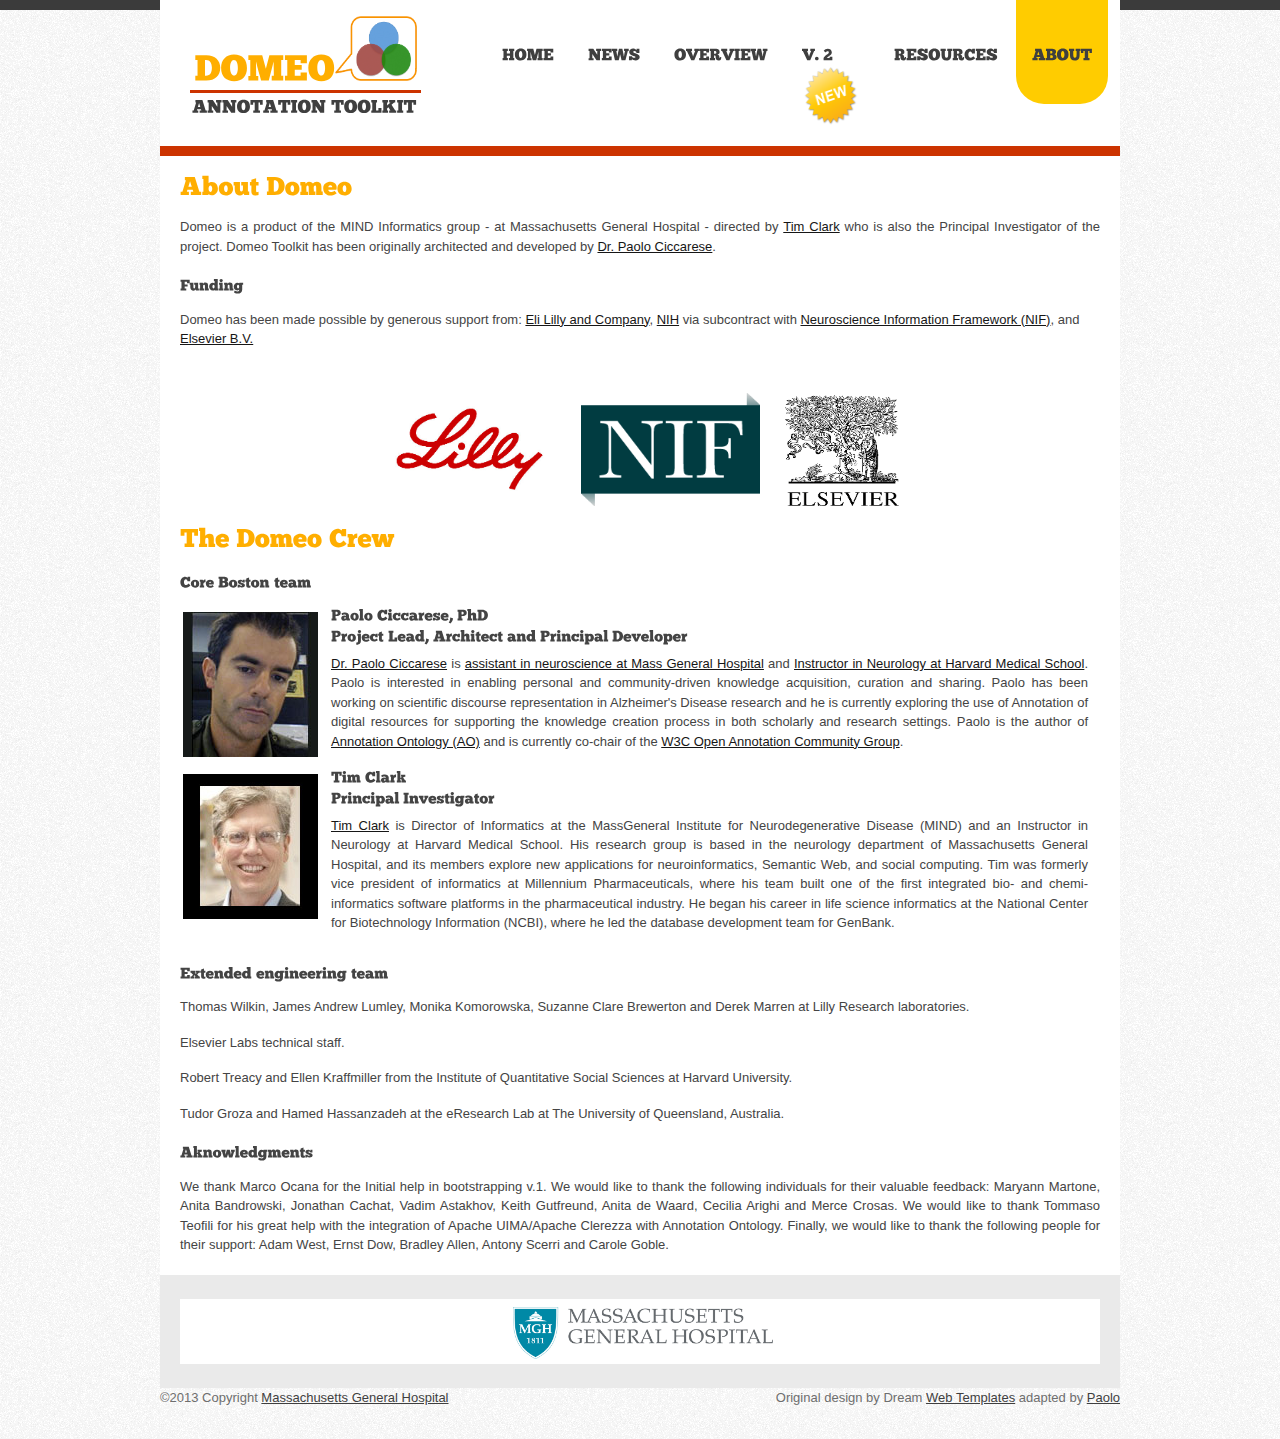
<file: about.html>
<!DOCTYPE html PUBLIC "-//W3C//DTD XHTML 1.0 Transitional//EN" "http://www.w3.org/TR/xhtml1/DTD/xhtml1-transitional.dtd">
<html xmlns="http://www.w3.org/1999/xhtml">
<head>
<title>Domeo - The Annotation Toolkit - About</title>
<meta name="author" content="Paolo Ciccarese" />
<meta http-equiv="Content-Type" content="text/html; charset=utf-8" />
<link rel="SHORTCUT ICON" href="images/domeo.ico">
<link href="css/style.css" rel="stylesheet" type="text/css" />
<link rel="stylesheet" type="text/css" href="css/coin-slider.css" />
<script type="text/javascript" src="js/cufon-yui.js"></script>
<script type="text/javascript" src="js/cufon-chunkfive.js"></script>
<script type="text/javascript" src="js/jquery-1.4.2.min.js"></script>
<script type="text/javascript" src="js/script.js"></script>
<script type="text/javascript" src="js/coin-slider.min.js"></script>
<script type="text/javascript">

  var _gaq = _gaq || [];
  _gaq.push(['_setAccount', 'UA-27711736-1']);
  _gaq.push(['_trackPageview']);

  (function() {
    var ga = document.createElement('script'); ga.type = 'text/javascript'; ga.async = true;
    ga.src = ('https:' == document.location.protocol ? 'https://ssl' : 'http://www') + '.google-analytics.com/ga.js';
    var s = document.getElementsByTagName('script')[0]; s.parentNode.insertBefore(ga, s);
  })();

</script>
</head>
<body>
<div class="main">
  <div class="header">
    <div class="header_resize">
     <div class="logo">
      	<h1><a href="index.html">DOMEO<img src="images/new-logo.png" width="82" height="65" alt="Domeo Toolkit " /><small>Annotation ToolKIT</small></a></h1>
      </div>
      <div class="menu_nav">
        <ul>
          <li><a href="index.html"><span>Home</span></a></li>
          <li><a href="news.html"><span>News</span></a></li>
          <li><a href="overview.html"><span>Overview</span></a></li>
          <li><a href="v2.html"><span>V. 2</span><br/><img src="images/label_new_yellow.png" width="58" height="64" /></a></li>
          <li><a href="resources.html"><span>Resources</span></a></li>
          <li class="active"><a href="about.html"><span>About</span></a></li>
        </ul>
      </div>
      <div class="clr"></div>
      <div  style="border-bottom: 10px solid #CC3300">
       </div>
        <div class="clr"></div>
      </div>
      <div class="clr"></div>
    </div>
  </div>
  <div class="content">
    <div class="content_resize">
      <div class="widebar">
        <div class="article">
          <h2>About Domeo</h2>
          <p align="justify">
            Domeo is a product of the MIND Informatics group - at Massachusetts General Hospital - directed by <a href="http://www.massgeneral.org/neurology/researcher_profiles/clark_timothy.aspx" target="_blank">Tim Clark</a> who is also the Principal Investigator of the project.
            Domeo Toolkit has been originally architected and developed by <a href="http://www.massgeneral.org/neurology/researcher_profiles/ciccarese_paolo.aspx" target="_blank">Dr. Paolo Ciccarese</a>.  <br/>

<h3>Funding</h3>
Domeo has been made possible by generous support from: <a href="http://www.lilly.com/Pages/home.aspx" target="_blank">Eli Lilly and Company</a>,
<a href="http://www.nih.gov/" target="_blank">NIH</a> via subcontract with <a href="http://www.neuinfo.org/" target="_blank"> Neuroscience Information Framework (NIF)</a>, and <a href="http://www.elsevier.com/" target="_blank">Elsevier B.V.</a> 
</p><br/>
<div align="center"> <a href="http://lilly.com/" target="_blank"><img src="images/logos/lilly-logo.jpg" width="178" height="114" alt="Lilly" /></a>&nbsp;&nbsp;&nbsp;&nbsp;&nbsp;&nbsp;<a href="http://neuinfo.org" target="_blank"><img src="images/logos/nif-logo.png" width="179" height="113" /></a>
&nbsp;&nbsp;&nbsp;&nbsp;&nbsp;&nbsp;<a href="http://www.elsevier.com/" target="_blank"><img src="images/logos/logo_ELSEVIER.png" width="114" height="111" alt="Elsevier" /></a> </div>
<div class="post_contents">
          <h2>The Domeo Crew</h2>
          <h3>Core Boston team</h3>
           <table>
<tr>
    <td style="vertical-align:top; padding-top: 4px;">
    <img src="images/people/ciccarese135x145.jpg">
    </td>
    <td style="vertical-align:top; padding-left: 10px; padding-right: 10px;">
    <h3 style="margin-top: 0px; margin-bottom: 6px;">>Paolo Ciccarese, PhD</h3>
    <h3 style="margin-top: 0px; margin-bottom: 0px;">>Project Lead, Architect and Principal Developer</h3>
    <p style="text-align:justify ">
    <a target="_blank" href="http://www.paolociccarese.info">Dr. Paolo Ciccarese</a> is <a target="_blank" href="http://www.massgeneral.org/neurology/researcher_profiles/ciccarese_paolo.aspx">assistant in neuroscience at Mass General Hospital</a> and 
    <a target="_blank" href="https://connects.catalyst.harvard.edu/profiles/profile/person/22426">Instructor in Neurology at Harvard Medical School</a>. 
    Paolo is interested in enabling personal and community-driven knowledge acquisition, curation and sharing. 
    Paolo has been working on scientific discourse representation in Alzheimer's Disease research and he is 
    currently exploring the use of Annotation of digital resources for supporting the knowledge creation process in both scholarly and research settings.
    Paolo is the author of <a target="_blank" href="http://www.jbiomedsem.com/content/2/S2/S4">Annotation Ontology (AO)</a> and is currently co-chair of the <a target="_blank" href="http://www.w3.org/community/openannotation/">W3C Open Annotation Community Group</a>.</p>
    </td>
    </tr>
     <tr>
    <td style="vertical-align:top; padding-top: 4px;">
    <img src="images/people/clark135x145.jpg">
    </td>
    <td style="vertical-align:top; padding-left: 10px; padding-right: 10px;">
    <h3 style="margin-top: 0px; margin-bottom: 6px;">Tim Clark</h3>
    <h3 style="margin-top: 0px;margin-bottom: 0px;">Principal Investigator</h3>
    <p style="text-align:justify ">
    <a target="_blank" href="http://www.massgeneral.org/neurology/researcher_profiles/clark_timothy.aspx">Tim Clark</a> is Director of Informatics at the MassGeneral Institute for Neurodegenerative 
    Disease (MIND) and an Instructor in Neurology at Harvard Medical School. His research group is
     based in the neurology department of Massachusetts General Hospital, and its members explore
      new applications for neuroinformatics, Semantic Web, and social computing.
      Tim was formerly vice president of informatics at Millennium Pharmaceuticals, where his team built one of the first integrated bio- and chemi-informatics software platforms in the pharmaceutical industry. He began his career in life science informatics at the National Center for Biotechnology Information (NCBI), where he led the database development team for GenBank.</p>
    </td>
    </tr>
    </table>
  </div>
           <div class="post_contents">
          <h3>Extended engineering team</h3>
            <p>Thomas Wilkin, James Andrew Lumley, Monika Komorowska, Suzanne Clare Brewerton
            and Derek Marren at Lilly Research laboratories.
            <p>Elsevier Labs technical staff.</p>
            <p>Robert Treacy and Ellen Kraffmiller from the Institute of Quantitative Social Sciences at Harvard University.</p>
            <p>Tudor Groza and Hamed Hassanzadeh at the eResearch Lab at The University of Queensland, Australia.</p>
            
       
         
         
          </div>
          <div class="post_contents">
          <h3>Aknowledgments</h3>
            <p align="justify">
           	We thank Marco Ocana for the Initial help in bootstrapping v.1.
            We would like to thank the following individuals for their valuable feedback: Maryann Martone, Anita Bandrowski, Jonathan Cachat, Vadim Astakhov, Keith Gutfreund, Anita de Waard, Cecilia Arighi and Merce Crosas. We would like to thank Tommaso Teofili for his great help with the integration of Apache UIMA/Apache Clerezza with Annotation Ontology. Finally, we would like to thank the following people for their support: Adam West, Ernst Dow, Bradley Allen, Antony Scerri and Carole Goble.</p>
         
          </div>
          <div class="clr"></div>
        </div>
      </div>
      
      <div class="clr"></div>
    </div>
  </div>
 <div class="fbg">
    <div class="fbg_resize">
      <div class="clr"></div>
            <div align="center" style="background-color:#fff; padding-left: 5px; padding-top: 8px;padding-bottom: 5px;">
   			<img src="images/logos/MGHlogo.jpg" width="260"  alt="Mass General Logo" /></div>
      </div>
    </div>
  </div>
  <div class="footer">
    <div class="footer">
    <div class="footer_resize">
      <p class="lf">&copy;2013 Copyright <a href="http://www.massgeneral.org/">Massachusetts General Hospital</a></p>
      <p class="rf">Original design  by Dream <a href="http://www.dreamtemplate.com/">Web Templates</a> adapted by <a href="http://paolociccarese.info" target="_blank">Paolo</a></p>
      <div style="clear:both;"></div>
    </div>
  </div>
  </div>
</div>
</body>
</html>
</file>
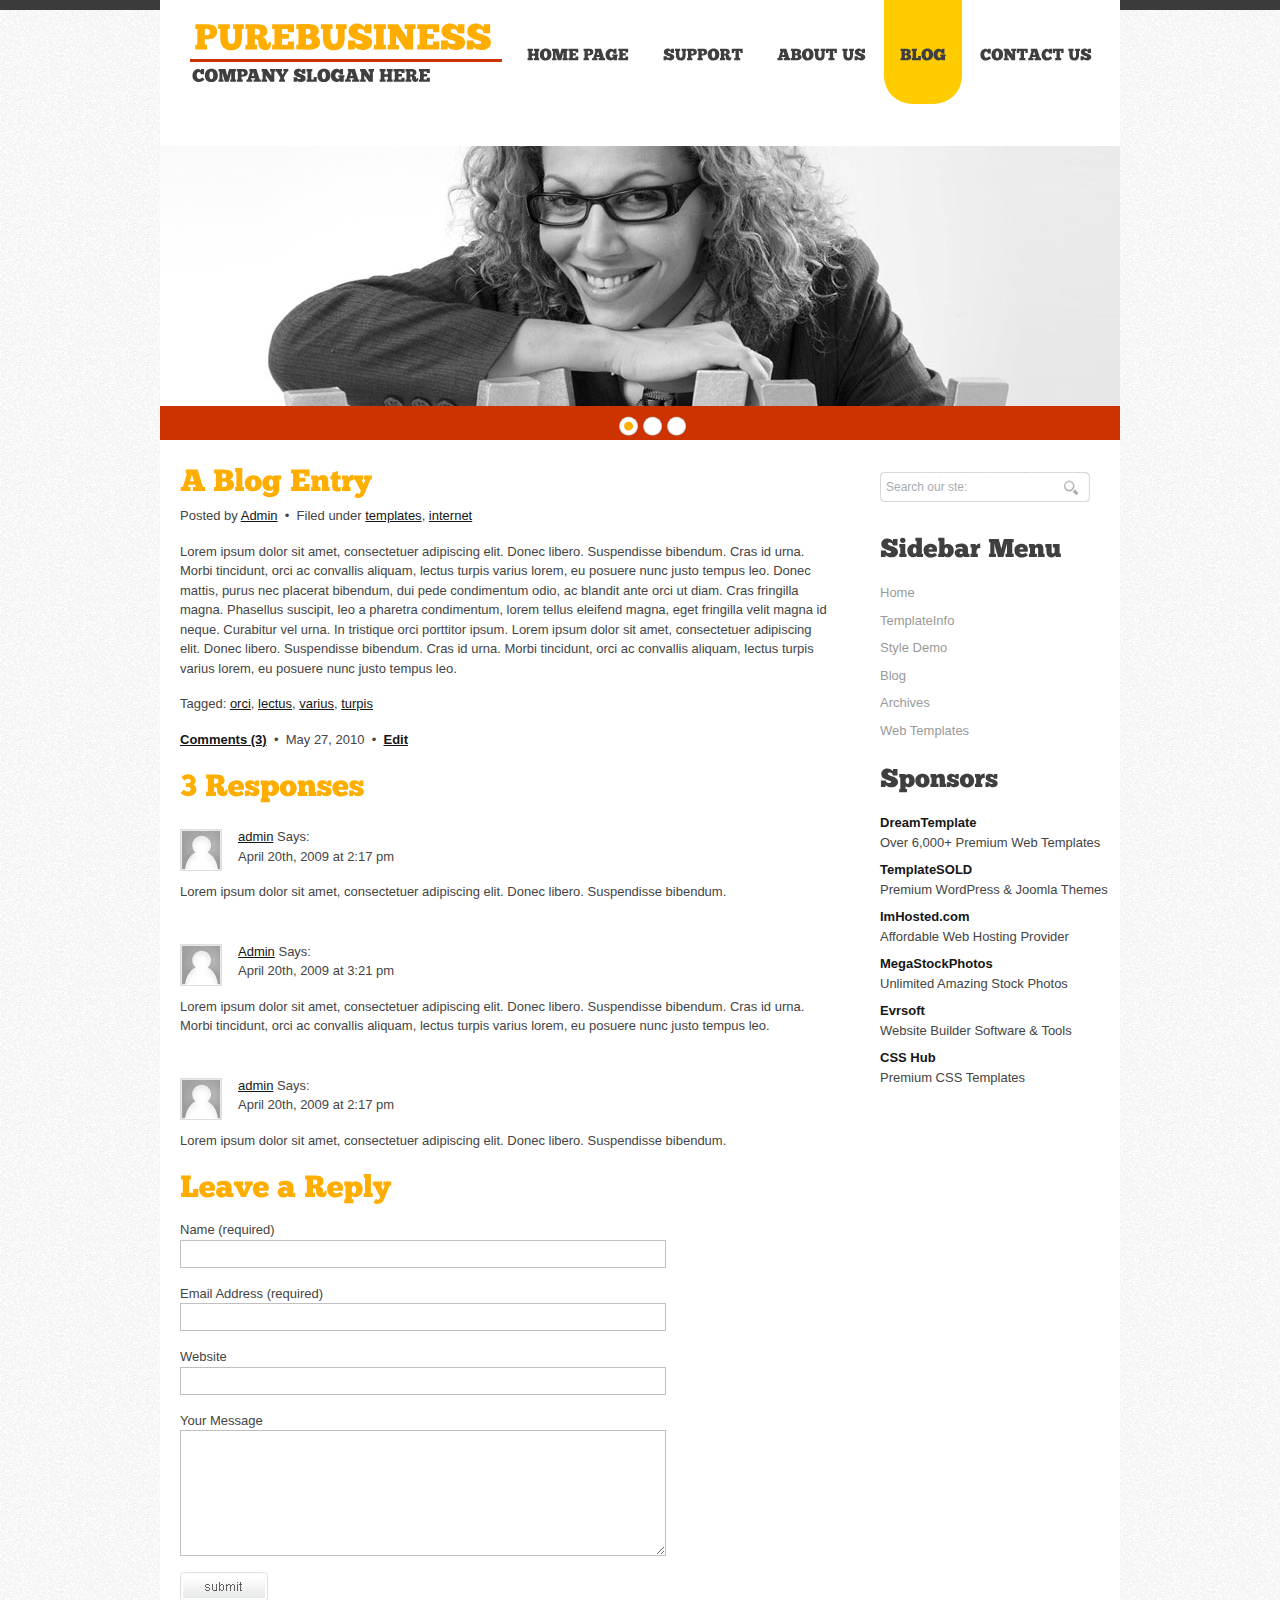
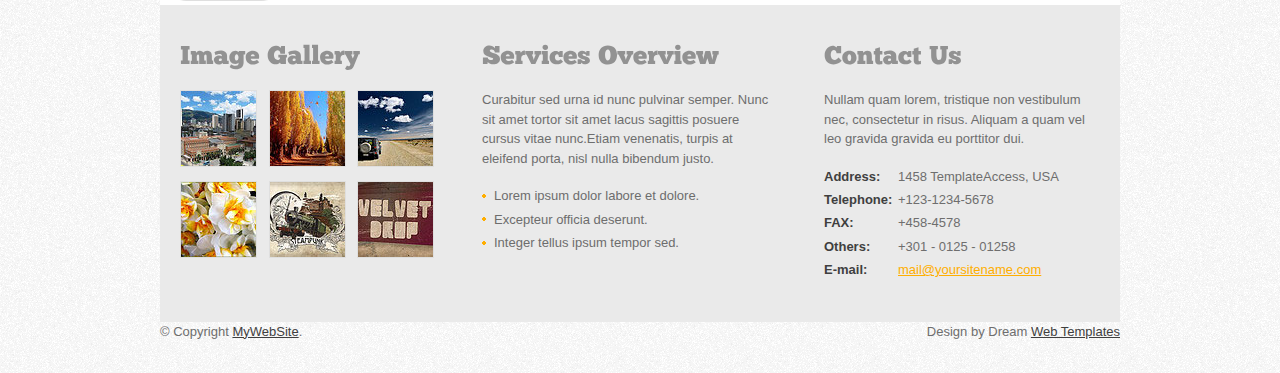
<file: blog.html>
<!DOCTYPE html PUBLIC "-//W3C//DTD XHTML 1.0 Transitional//EN" "http://www.w3.org/TR/xhtml1/DTD/xhtml1-transitional.dtd">
<html xmlns="http://www.w3.org/1999/xhtml">
<head>
<title>PureBusiness | Blog</title>
<meta http-equiv="Content-Type" content="text/html; charset=utf-8" />
<link href="css/style.css" rel="stylesheet" type="text/css" />
<link rel="stylesheet" type="text/css" href="css/coin-slider.css" />
<script type="text/javascript" src="js/cufon-yui.js"></script>
<script type="text/javascript" src="js/cufon-chunkfive.js"></script>
<script type="text/javascript" src="js/jquery-1.4.2.min.js"></script>
<script type="text/javascript" src="js/script.js"></script>
<script type="text/javascript" src="js/coin-slider.min.js"></script>
</head>
<body>
<div class="main">
  <div class="header">
    <div class="header_resize">
      <div class="logo">
        <h1><a href="index.html">Pure<span>Business</span> <small>Company Slogan Here</small></a></h1>
      </div>
      <div class="menu_nav">
        <ul>
          <li><a href="index.html"><span>Home Page</span></a></li>
          <li><a href="support.html"><span>Support</span></a></li>
          <li><a href="about.html"><span>About Us</span></a></li>
          <li class="active"><a href="blog.html"><span>Blog</span></a></li>
          <li><a href="contact.html"><span>Contact Us</span></a></li>
        </ul>
      </div>
      <div class="clr"></div>
      <div class="slider">
        <div id="coin-slider"> <a href="#"><img src="images/slide1.jpg" width="960" height="360" alt="" /></a> <a href="#"><img src="images/slide2.jpg" width="960" height="360" alt="" /></a> <a href="#"><img src="images/slide3.jpg" width="960" height="360" alt="" /></a> </div>
        <div class="clr"></div>
      </div>
      <div class="clr"></div>
    </div>
  </div>
  <div class="content">
    <div class="content_resize">
      <div class="mainbar">
        <div class="article">
          <h2><span>A Blog</span> Entry</h2>
          <div class="clr"></div>
          <p>Posted by <a href="#">Admin</a> <span>&nbsp;&bull;&nbsp;</span> Filed under <a href="#">templates</a>, <a href="#">internet</a></p>
          <p>Lorem ipsum dolor sit amet, consectetuer adipiscing elit. Donec libero. Suspendisse bibendum. Cras id urna. Morbi tincidunt, orci ac convallis aliquam, lectus turpis varius lorem, eu posuere nunc justo tempus leo. Donec mattis, purus nec placerat bibendum, dui pede condimentum odio, ac blandit ante orci ut diam. Cras fringilla magna. Phasellus suscipit, leo a pharetra condimentum, lorem tellus eleifend magna, eget fringilla velit magna id neque. Curabitur vel urna. In tristique orci porttitor ipsum. Lorem ipsum dolor sit amet, consectetuer adipiscing elit. Donec libero. Suspendisse bibendum. Cras id urna. Morbi tincidunt, orci ac convallis aliquam, lectus turpis varius lorem, eu posuere nunc justo tempus leo. </p>
          <p>Tagged: <a href="#">orci</a>, <a href="#">lectus</a>, <a href="#">varius</a>, <a href="#">turpis</a></p>
          <p><a href="#"><strong>Comments (3)</strong></a> <span>&nbsp;&bull;&nbsp;</span> May 27, 2010 <span>&nbsp;&bull;&nbsp;</span> <a href="#"><strong>Edit</strong></a></p>
        </div>
        <div class="article">
          <h2><span>3</span> Responses</h2>
          <div class="clr"></div>
          <div class="comment"> <a href="#"><img src="images/userpic.gif" width="40" height="40" alt="" class="userpic" /></a>
            <p><a href="#">admin</a> Says:<br />
              April 20th, 2009 at 2:17 pm</p>
            <p>Lorem ipsum dolor sit amet, consectetuer adipiscing elit. Donec libero. Suspendisse bibendum.</p>
          </div>
          <div class="comment"> <a href="#"><img src="images/userpic.gif" width="40" height="40" alt="" class="userpic" /></a>
            <p><a href="#">Admin</a> Says:<br />
              April 20th, 2009 at 3:21 pm</p>
            <p>Lorem ipsum dolor sit amet, consectetuer adipiscing elit. Donec libero. Suspendisse bibendum. Cras id urna. Morbi tincidunt, orci ac convallis aliquam, lectus turpis varius lorem, eu posuere nunc justo tempus leo.</p>
          </div>
          <div class="comment"> <a href="#"><img src="images/userpic.gif" width="40" height="40" alt="" class="userpic" /></a>
            <p><a href="#">admin</a> Says:<br />
              April 20th, 2009 at 2:17 pm</p>
            <p>Lorem ipsum dolor sit amet, consectetuer adipiscing elit. Donec libero. Suspendisse bibendum.</p>
          </div>
        </div>
        <div class="article">
          <h2><span>Leave a</span> Reply</h2>
          <div class="clr"></div>
          <form action="#" method="post" id="leavereply">
            <ol>
              <li>
                <label for="name">Name (required)</label>
                <input id="name" name="name" class="text" />
              </li>
              <li>
                <label for="email">Email Address (required)</label>
                <input id="email" name="email" class="text" />
              </li>
              <li>
                <label for="website">Website</label>
                <input id="website" name="website" class="text" />
              </li>
              <li>
                <label for="message">Your Message</label>
                <textarea id="message" name="message" rows="8" cols="50"></textarea>
              </li>
              <li>
                <input type="image" name="imageField" id="imageField" src="images/submit.gif" class="send" />
                <div class="clr"></div>
              </li>
            </ol>
          </form>
        </div>
      </div>
      <div class="sidebar">
        <div class="searchform">
          <form id="formsearch" name="formsearch" method="post" action="#">
            <span>
            <input name="editbox_search" class="editbox_search" id="editbox_search" maxlength="80" value="Search our ste:" type="text" />
            </span>
            <input name="button_search" src="images/search.gif" class="button_search" type="image" />
          </form>
        </div>
        <div class="clr"></div>
        <div class="gadget">
          <h2 class="star"><span>Sidebar</span> Menu</h2>
          <div class="clr"></div>
          <ul class="sb_menu">
            <li><a href="#">Home</a></li>
            <li><a href="#">TemplateInfo</a></li>
            <li><a href="#">Style Demo</a></li>
            <li><a href="#">Blog</a></li>
            <li><a href="#">Archives</a></li>
            <li><a href="#">Web Templates</a></li>
          </ul>
        </div>
        <div class="gadget">
          <h2 class="star"><span>Sponsors</span></h2>
          <div class="clr"></div>
          <ul class="ex_menu">
            <li><a href="http://www.dreamtemplate.com/">DreamTemplate</a><br />
              Over 6,000+ Premium Web Templates</li>
            <li><a href="http://www.templatesold.com/">TemplateSOLD</a><br />
              Premium WordPress &amp; Joomla Themes</li>
            <li><a href="http://www.imhosted.com/">ImHosted.com</a><br />
              Affordable Web Hosting Provider</li>
            <li><a href="http://www.megastockphotos.com/">MegaStockPhotos</a><br />
              Unlimited Amazing Stock Photos</li>
            <li><a href="http://www.evrsoft.com/">Evrsoft</a><br />
              Website Builder Software &amp; Tools</li>
            <li><a href="http://www.csshub.com/">CSS Hub</a><br />
              Premium CSS Templates</li>
          </ul>
        </div>
      </div>
      <div class="clr"></div>
    </div>
  </div>
  <div class="fbg">
    <div class="fbg_resize">
      <div class="col c1">
        <h2><span>Image</span> Gallery</h2>
        <a href="#"><img src="images/gal1.jpg" width="75" height="75" alt="" class="gal" /></a> <a href="#"><img src="images/gal2.jpg" width="75" height="75" alt="" class="gal" /></a> <a href="#"><img src="images/gal3.jpg" width="75" height="75" alt="" class="gal" /></a> <a href="#"><img src="images/gal4.jpg" width="75" height="75" alt="" class="gal" /></a> <a href="#"><img src="images/gal5.jpg" width="75" height="75" alt="" class="gal" /></a> <a href="#"><img src="images/gal6.jpg" width="75" height="75" alt="" class="gal" /></a> </div>
      <div class="col c2">
        <h2><span>Services</span> Overview</h2>
        <p>Curabitur sed urna id nunc pulvinar semper. Nunc sit amet tortor sit amet lacus sagittis posuere cursus vitae nunc.Etiam venenatis, turpis at eleifend porta, nisl nulla bibendum justo.</p>
        <ul class="fbg_ul">
          <li><a href="#">Lorem ipsum dolor labore et dolore.</a></li>
          <li><a href="#">Excepteur officia deserunt.</a></li>
          <li><a href="#">Integer tellus ipsum tempor sed.</a></li>
        </ul>
      </div>
      <div class="col c3">
        <h2><span>Contact</span> Us</h2>
        <p>Nullam quam lorem, tristique non vestibulum nec, consectetur in risus. Aliquam a quam vel leo gravida gravida eu porttitor dui.</p>
        <p class="contact_info"> <span>Address:</span> 1458 TemplateAccess, USA<br />
          <span>Telephone:</span> +123-1234-5678<br />
          <span>FAX:</span> +458-4578<br />
          <span>Others:</span> +301 - 0125 - 01258<br />
          <span>E-mail:</span> <a href="#">mail@yoursitename.com</a> </p>
      </div>
      <div class="clr"></div>
    </div>
  </div>
  <div class="footer">
    <div class="footer_resize">
      <p class="lf">&copy; Copyright <a href="#">MyWebSite</a>.</p>
      <p class="rf">Design by Dream <a href="http://www.dreamtemplate.com/">Web Templates</a></p>
      <div style="clear:both;"></div>
    </div>
  </div>
</div>
</body>
</html>
</file>
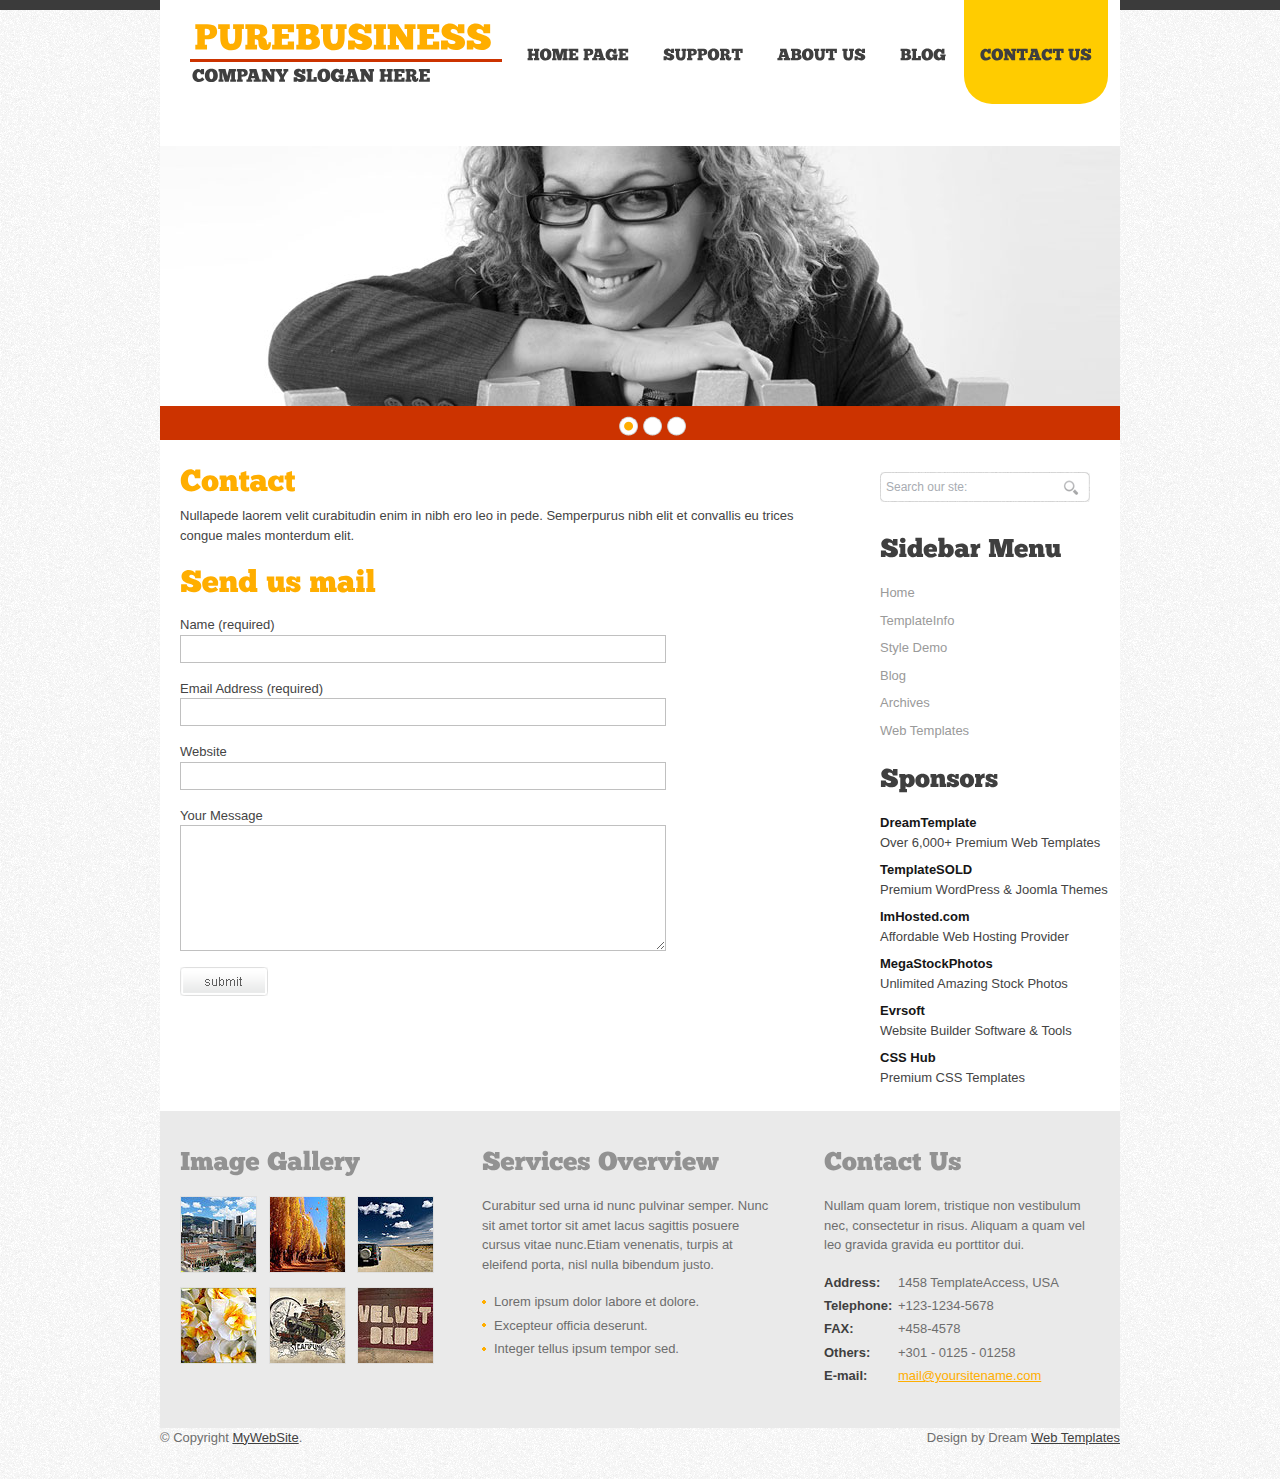
<file: contact.html>
<!DOCTYPE html PUBLIC "-//W3C//DTD XHTML 1.0 Transitional//EN" "http://www.w3.org/TR/xhtml1/DTD/xhtml1-transitional.dtd">
<html xmlns="http://www.w3.org/1999/xhtml">
<head>
<title>PureBusiness | Contact</title>
<meta http-equiv="Content-Type" content="text/html; charset=utf-8" />
<link href="css/style.css" rel="stylesheet" type="text/css" />
<link rel="stylesheet" type="text/css" href="css/coin-slider.css" />
<script type="text/javascript" src="js/cufon-yui.js"></script>
<script type="text/javascript" src="js/cufon-chunkfive.js"></script>
<script type="text/javascript" src="js/jquery-1.4.2.min.js"></script>
<script type="text/javascript" src="js/script.js"></script>
<script type="text/javascript" src="js/coin-slider.min.js"></script>
</head>
<body>
<div class="main">
  <div class="header">
    <div class="header_resize">
      <div class="logo">
        <h1><a href="index.html">Pure<span>Business</span> <small>Company Slogan Here</small></a></h1>
      </div>
      <div class="menu_nav">
        <ul>
          <li><a href="index.html"><span>Home Page</span></a></li>
          <li><a href="support.html"><span>Support</span></a></li>
          <li><a href="about.html"><span>About Us</span></a></li>
          <li><a href="blog.html"><span>Blog</span></a></li>
          <li class="active"><a href="contact.html"><span>Contact Us</span></a></li>
        </ul>
      </div>
      <div class="clr"></div>
      <div class="slider">
        <div id="coin-slider"> <a href="#"><img src="images/slide1.jpg" width="960" height="360" alt="" /></a> <a href="#"><img src="images/slide2.jpg" width="960" height="360" alt="" /></a> <a href="#"><img src="images/slide3.jpg" width="960" height="360" alt="" /></a> </div>
        <div class="clr"></div>
      </div>
      <div class="clr"></div>
    </div>
  </div>
  <div class="content">
    <div class="content_resize">
      <div class="mainbar">
        <div class="article">
          <h2><span>Contact</span></h2>
          <div class="clr"></div>
          <p>Nullapede laorem velit curabitudin enim in nibh ero leo in pede. Semperpurus nibh elit et convallis eu trices congue males monterdum elit.</p>
        </div>
        <div class="article">
          <h2><span>Send us</span> mail</h2>
          <div class="clr"></div>
          <form action="#" method="post" id="sendemail">
            <ol>
              <li>
                <label for="name">Name (required)</label>
                <input id="name" name="name" class="text" />
              </li>
              <li>
                <label for="email">Email Address (required)</label>
                <input id="email" name="email" class="text" />
              </li>
              <li>
                <label for="website">Website</label>
                <input id="website" name="website" class="text" />
              </li>
              <li>
                <label for="message">Your Message</label>
                <textarea id="message" name="message" rows="8" cols="50"></textarea>
              </li>
              <li>
                <input type="image" name="imageField" id="imageField" src="images/submit.gif" class="send" />
                <div class="clr"></div>
              </li>
            </ol>
          </form>
        </div>
      </div>
      <div class="sidebar">
        <div class="searchform">
          <form id="formsearch" name="formsearch" method="post" action="#">
            <span>
            <input name="editbox_search" class="editbox_search" id="editbox_search" maxlength="80" value="Search our ste:" type="text" />
            </span>
            <input name="button_search" src="images/search.gif" class="button_search" type="image" />
          </form>
        </div>
        <div class="clr"></div>
        <div class="gadget">
          <h2 class="star"><span>Sidebar</span> Menu</h2>
          <div class="clr"></div>
          <ul class="sb_menu">
            <li><a href="#">Home</a></li>
            <li><a href="#">TemplateInfo</a></li>
            <li><a href="#">Style Demo</a></li>
            <li><a href="#">Blog</a></li>
            <li><a href="#">Archives</a></li>
            <li><a href="#">Web Templates</a></li>
          </ul>
        </div>
        <div class="gadget">
          <h2 class="star"><span>Sponsors</span></h2>
          <div class="clr"></div>
          <ul class="ex_menu">
            <li><a href="http://www.dreamtemplate.com/">DreamTemplate</a><br />
              Over 6,000+ Premium Web Templates</li>
            <li><a href="http://www.templatesold.com/">TemplateSOLD</a><br />
              Premium WordPress &amp; Joomla Themes</li>
            <li><a href="http://www.imhosted.com/">ImHosted.com</a><br />
              Affordable Web Hosting Provider</li>
            <li><a href="http://www.megastockphotos.com/">MegaStockPhotos</a><br />
              Unlimited Amazing Stock Photos</li>
            <li><a href="http://www.evrsoft.com/">Evrsoft</a><br />
              Website Builder Software &amp; Tools</li>
            <li><a href="http://www.csshub.com/">CSS Hub</a><br />
              Premium CSS Templates</li>
          </ul>
        </div>
      </div>
      <div class="clr"></div>
    </div>
  </div>
  <div class="fbg">
    <div class="fbg_resize">
      <div class="col c1">
        <h2><span>Image</span> Gallery</h2>
        <a href="#"><img src="images/gal1.jpg" width="75" height="75" alt="" class="gal" /></a> <a href="#"><img src="images/gal2.jpg" width="75" height="75" alt="" class="gal" /></a> <a href="#"><img src="images/gal3.jpg" width="75" height="75" alt="" class="gal" /></a> <a href="#"><img src="images/gal4.jpg" width="75" height="75" alt="" class="gal" /></a> <a href="#"><img src="images/gal5.jpg" width="75" height="75" alt="" class="gal" /></a> <a href="#"><img src="images/gal6.jpg" width="75" height="75" alt="" class="gal" /></a> </div>
      <div class="col c2">
        <h2><span>Services</span> Overview</h2>
        <p>Curabitur sed urna id nunc pulvinar semper. Nunc sit amet tortor sit amet lacus sagittis posuere cursus vitae nunc.Etiam venenatis, turpis at eleifend porta, nisl nulla bibendum justo.</p>
        <ul class="fbg_ul">
          <li><a href="#">Lorem ipsum dolor labore et dolore.</a></li>
          <li><a href="#">Excepteur officia deserunt.</a></li>
          <li><a href="#">Integer tellus ipsum tempor sed.</a></li>
        </ul>
      </div>
      <div class="col c3">
        <h2><span>Contact</span> Us</h2>
        <p>Nullam quam lorem, tristique non vestibulum nec, consectetur in risus. Aliquam a quam vel leo gravida gravida eu porttitor dui.</p>
        <p class="contact_info"> <span>Address:</span> 1458 TemplateAccess, USA<br />
          <span>Telephone:</span> +123-1234-5678<br />
          <span>FAX:</span> +458-4578<br />
          <span>Others:</span> +301 - 0125 - 01258<br />
          <span>E-mail:</span> <a href="#">mail@yoursitename.com</a> </p>
      </div>
      <div class="clr"></div>
    </div>
  </div>
  <div class="footer">
    <div class="footer_resize">
      <p class="lf">&copy; Copyright <a href="#">MyWebSite</a>.</p>
      <p class="rf">Design by Dream <a href="http://www.dreamtemplate.com/">Web Templates</a></p>
      <div style="clear:both;"></div>
    </div>
  </div>
</div>
</body>
</html>
</file>
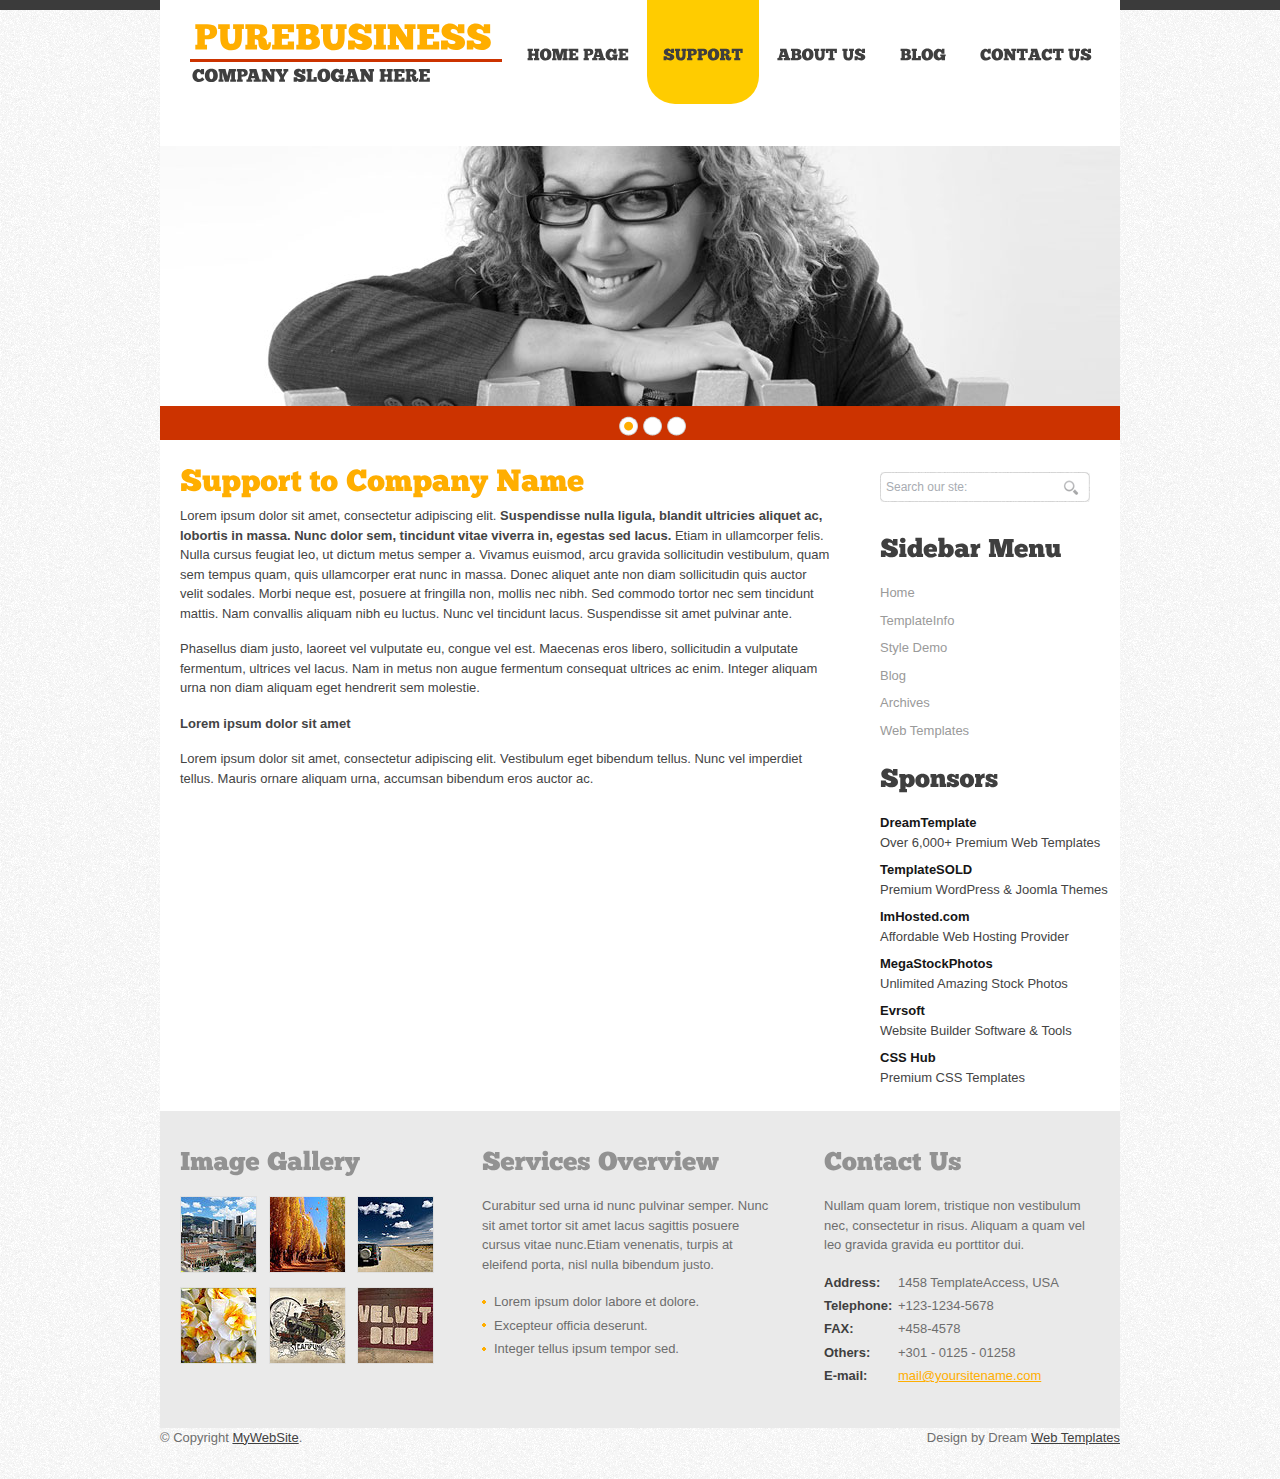
<file: support.html>
<!DOCTYPE html PUBLIC "-//W3C//DTD XHTML 1.0 Transitional//EN" "http://www.w3.org/TR/xhtml1/DTD/xhtml1-transitional.dtd">
<html xmlns="http://www.w3.org/1999/xhtml">
<head>
<title>PureBusiness | Support</title>
<meta http-equiv="Content-Type" content="text/html; charset=utf-8" />
<link href="css/style.css" rel="stylesheet" type="text/css" />
<link rel="stylesheet" type="text/css" href="css/coin-slider.css" />
<script type="text/javascript" src="js/cufon-yui.js"></script>
<script type="text/javascript" src="js/cufon-chunkfive.js"></script>
<script type="text/javascript" src="js/jquery-1.4.2.min.js"></script>
<script type="text/javascript" src="js/script.js"></script>
<script type="text/javascript" src="js/coin-slider.min.js"></script>
</head>
<body>
<div class="main subpage">
  <div class="header">
    <div class="header_resize">
      <div class="logo">
        <h1><a href="index.html">Pure<span>Business</span> <small>Company Slogan Here</small></a></h1>
      </div>
      <div class="menu_nav">
        <ul>
          <li><a href="index.html"><span>Home Page</span></a></li>
          <li class="active"><a href="support.html"><span>Support</span></a></li>
          <li><a href="about.html"><span>About Us</span></a></li>
          <li><a href="blog.html"><span>Blog</span></a></li>
          <li><a href="contact.html"><span>Contact Us</span></a></li>
        </ul>
      </div>
      <div class="clr"></div>
      <div class="slider">
        <div id="coin-slider"> <a href="#"><img src="images/slide1.jpg" width="960" height="360" alt="" /></a> <a href="#"><img src="images/slide2.jpg" width="960" height="360" alt="" /></a> <a href="#"><img src="images/slide3.jpg" width="960" height="360" alt="" /></a> </div>
        <div class="clr"></div>
      </div>
      <div class="clr"></div>
    </div>
  </div>
  <div class="content">
    <div class="content_resize">
      <div class="mainbar">
        <div class="article">
          <h2><span>Support to</span> Company Name</h2>
          <div class="clr"></div>
          <p>Lorem ipsum dolor sit amet, consectetur adipiscing elit. <strong>Suspendisse nulla ligula, blandit ultricies aliquet ac, lobortis in massa. Nunc dolor sem, tincidunt vitae viverra in, egestas sed lacus.</strong> Etiam in ullamcorper felis. Nulla cursus feugiat leo, ut dictum metus semper a. Vivamus euismod, arcu gravida sollicitudin vestibulum, quam sem tempus quam, quis ullamcorper erat nunc in massa. Donec aliquet ante non diam sollicitudin quis auctor velit sodales. Morbi neque est, posuere at fringilla non, mollis nec nibh. Sed commodo tortor nec sem tincidunt mattis. Nam convallis aliquam nibh eu luctus. Nunc vel tincidunt lacus. Suspendisse sit amet pulvinar ante.</p>
          <p>Phasellus diam justo, laoreet vel vulputate eu, congue vel est. Maecenas eros libero, sollicitudin a vulputate fermentum, ultrices vel lacus. Nam in metus non augue fermentum consequat ultrices ac enim. Integer aliquam urna non diam aliquam eget hendrerit sem molestie.</p>
          <p><strong>Lorem ipsum dolor sit amet</strong></p>
          <p>Lorem ipsum dolor sit amet, consectetur adipiscing elit. Vestibulum eget bibendum tellus. Nunc vel imperdiet tellus. Mauris ornare aliquam urna, accumsan bibendum eros auctor ac.</p>
          <ul class="sb_menu">
            <li><a href="#"><strong>Lorem ipsum</strong></a></li>
            <li><a href="#"><strong>Lorem ipsum</strong></a></li>
            <li><a href="#"><strong>Lorem ipsum</strong></a></li>
            <li><a href="#"><strong>Lorem ipsum</strong></a></li>
            <li><a href="#"><strong>Lorem ipsum</strong></a></li>
            <li><a href="#"><strong>Lorem ipsum</strong></a></li>
          </ul>
        </div>
      </div>
      <div class="sidebar">
        <div class="searchform">
          <form id="formsearch" name="formsearch" method="post" action="#">
            <span>
            <input name="editbox_search" class="editbox_search" id="editbox_search" maxlength="80" value="Search our ste:" type="text" />
            </span>
            <input name="button_search" src="images/search.gif" class="button_search" type="image" />
          </form>
        </div>
        <div class="clr"></div>
        <div class="gadget">
          <h2 class="star"><span>Sidebar</span> Menu</h2>
          <div class="clr"></div>
          <ul class="sb_menu">
            <li><a href="#">Home</a></li>
            <li><a href="#">TemplateInfo</a></li>
            <li><a href="#">Style Demo</a></li>
            <li><a href="#">Blog</a></li>
            <li><a href="#">Archives</a></li>
            <li><a href="#">Web Templates</a></li>
          </ul>
        </div>
        <div class="gadget">
          <h2 class="star"><span>Sponsors</span></h2>
          <div class="clr"></div>
          <ul class="ex_menu">
            <li><a href="http://www.dreamtemplate.com/">DreamTemplate</a><br />
              Over 6,000+ Premium Web Templates</li>
            <li><a href="http://www.templatesold.com/">TemplateSOLD</a><br />
              Premium WordPress &amp; Joomla Themes</li>
            <li><a href="http://www.imhosted.com/">ImHosted.com</a><br />
              Affordable Web Hosting Provider</li>
            <li><a href="http://www.megastockphotos.com/">MegaStockPhotos</a><br />
              Unlimited Amazing Stock Photos</li>
            <li><a href="http://www.evrsoft.com/">Evrsoft</a><br />
              Website Builder Software &amp; Tools</li>
            <li><a href="http://www.csshub.com/">CSS Hub</a><br />
              Premium CSS Templates</li>
          </ul>
        </div>
      </div>
      <div class="clr"></div>
    </div>
  </div>
  <div class="fbg">
    <div class="fbg_resize">
      <div class="col c1">
        <h2><span>Image</span> Gallery</h2>
        <a href="#"><img src="images/gal1.jpg" width="75" height="75" alt="" class="gal" /></a> <a href="#"><img src="images/gal2.jpg" width="75" height="75" alt="" class="gal" /></a> <a href="#"><img src="images/gal3.jpg" width="75" height="75" alt="" class="gal" /></a> <a href="#"><img src="images/gal4.jpg" width="75" height="75" alt="" class="gal" /></a> <a href="#"><img src="images/gal5.jpg" width="75" height="75" alt="" class="gal" /></a> <a href="#"><img src="images/gal6.jpg" width="75" height="75" alt="" class="gal" /></a> </div>
      <div class="col c2">
        <h2><span>Services</span> Overview</h2>
        <p>Curabitur sed urna id nunc pulvinar semper. Nunc sit amet tortor sit amet lacus sagittis posuere cursus vitae nunc.Etiam venenatis, turpis at eleifend porta, nisl nulla bibendum justo.</p>
        <ul class="fbg_ul">
          <li><a href="#">Lorem ipsum dolor labore et dolore.</a></li>
          <li><a href="#">Excepteur officia deserunt.</a></li>
          <li><a href="#">Integer tellus ipsum tempor sed.</a></li>
        </ul>
      </div>
      <div class="col c3">
        <h2><span>Contact</span> Us</h2>
        <p>Nullam quam lorem, tristique non vestibulum nec, consectetur in risus. Aliquam a quam vel leo gravida gravida eu porttitor dui.</p>
        <p class="contact_info"> <span>Address:</span> 1458 TemplateAccess, USA<br />
          <span>Telephone:</span> +123-1234-5678<br />
          <span>FAX:</span> +458-4578<br />
          <span>Others:</span> +301 - 0125 - 01258<br />
          <span>E-mail:</span> <a href="#">mail@yoursitename.com</a> </p>
      </div>
      <div class="clr"></div>
    </div>
  </div>
  <div class="footer">
    <div class="footer_resize">
      <p class="lf">&copy; Copyright <a href="#">MyWebSite</a>.</p>
      <p class="rf">Design by Dream <a href="http://www.dreamtemplate.com/">Web Templates</a></p>
      <div style="clear:both;"></div>
    </div>
  </div>
</div>
</body>
</html>
</file>
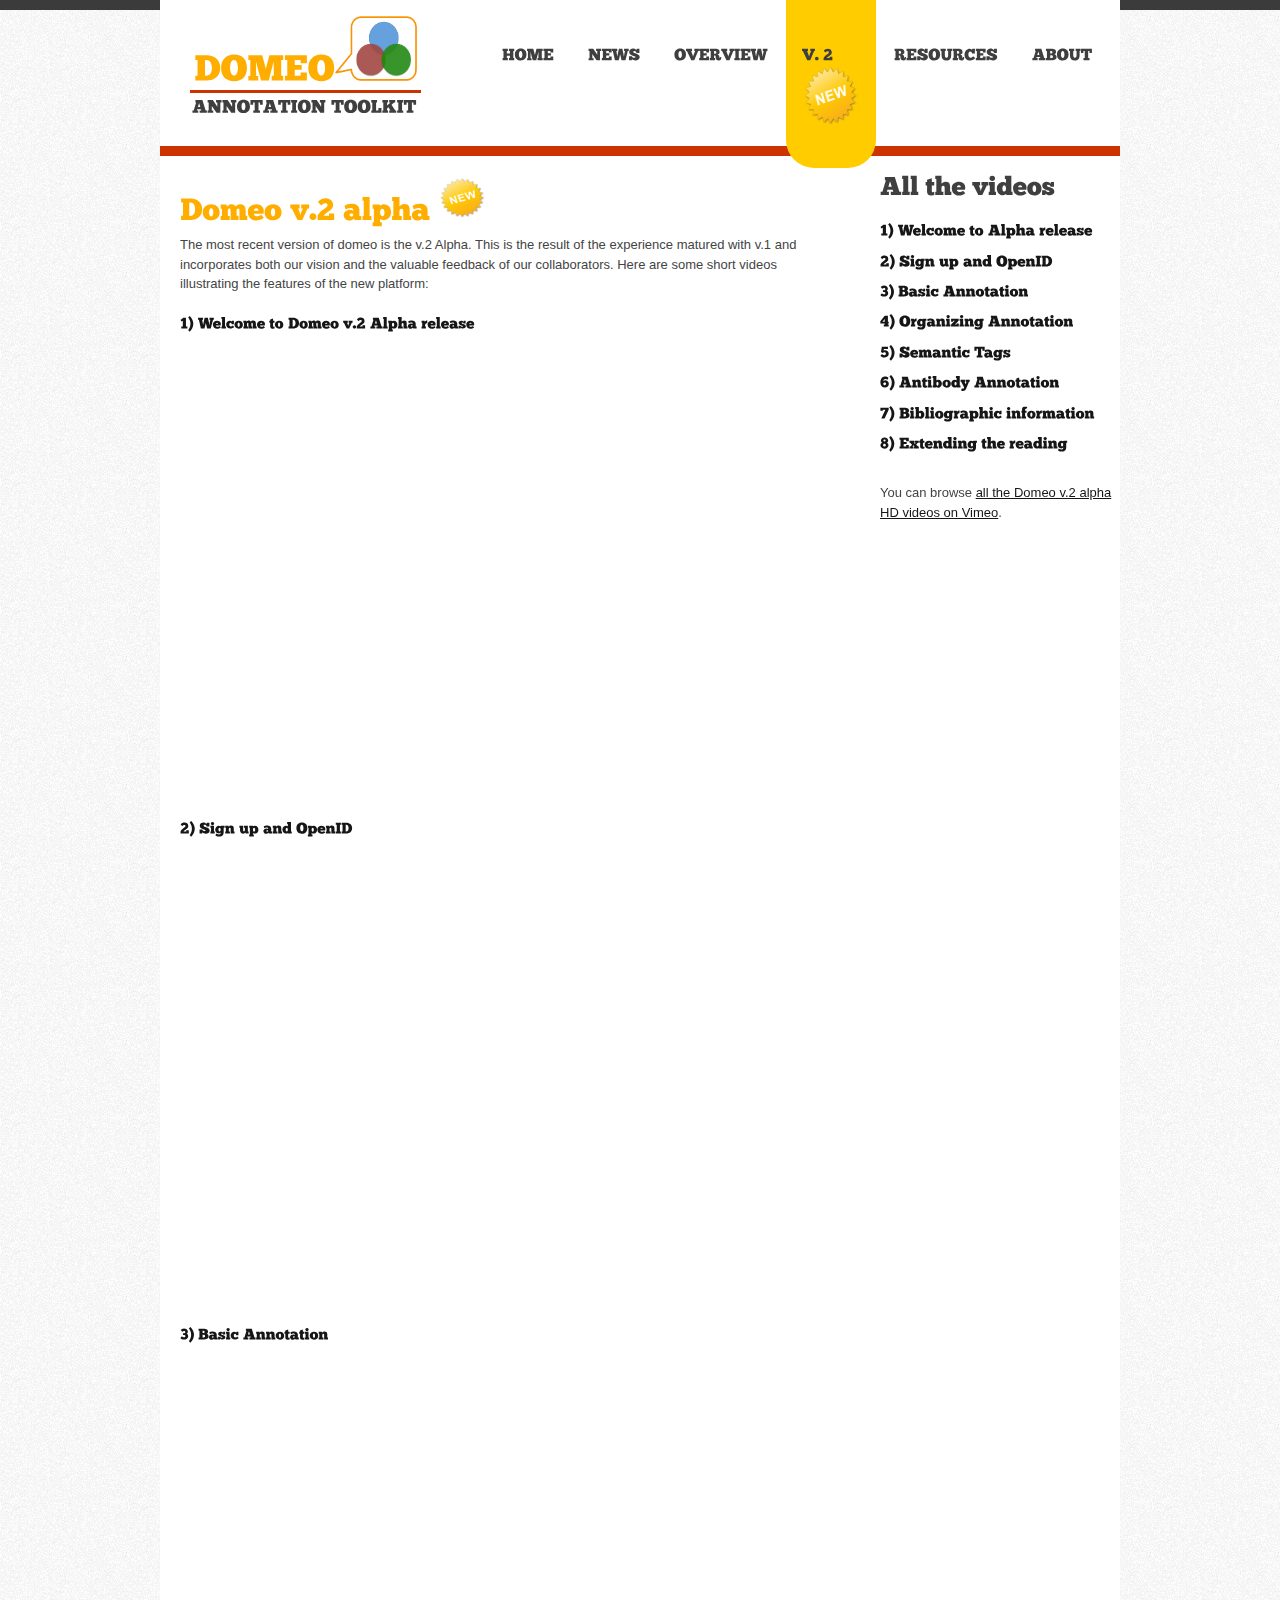
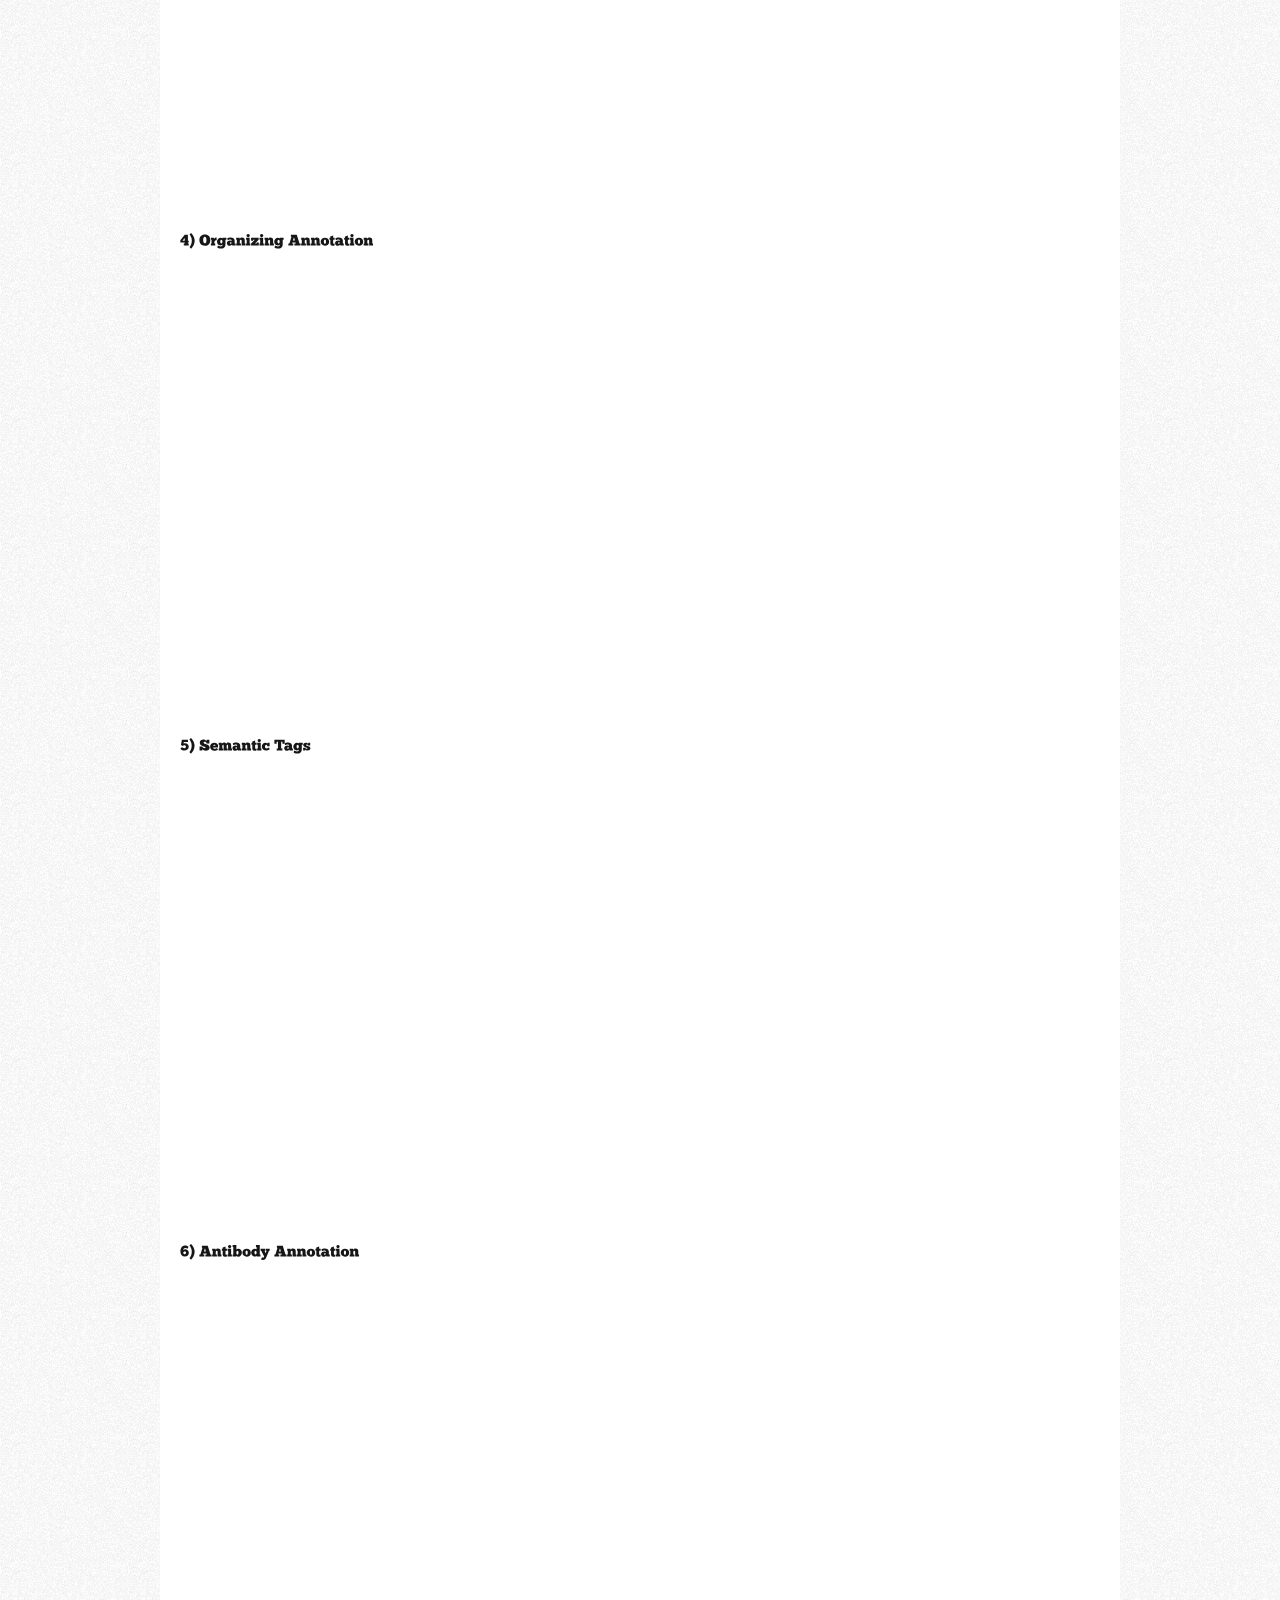
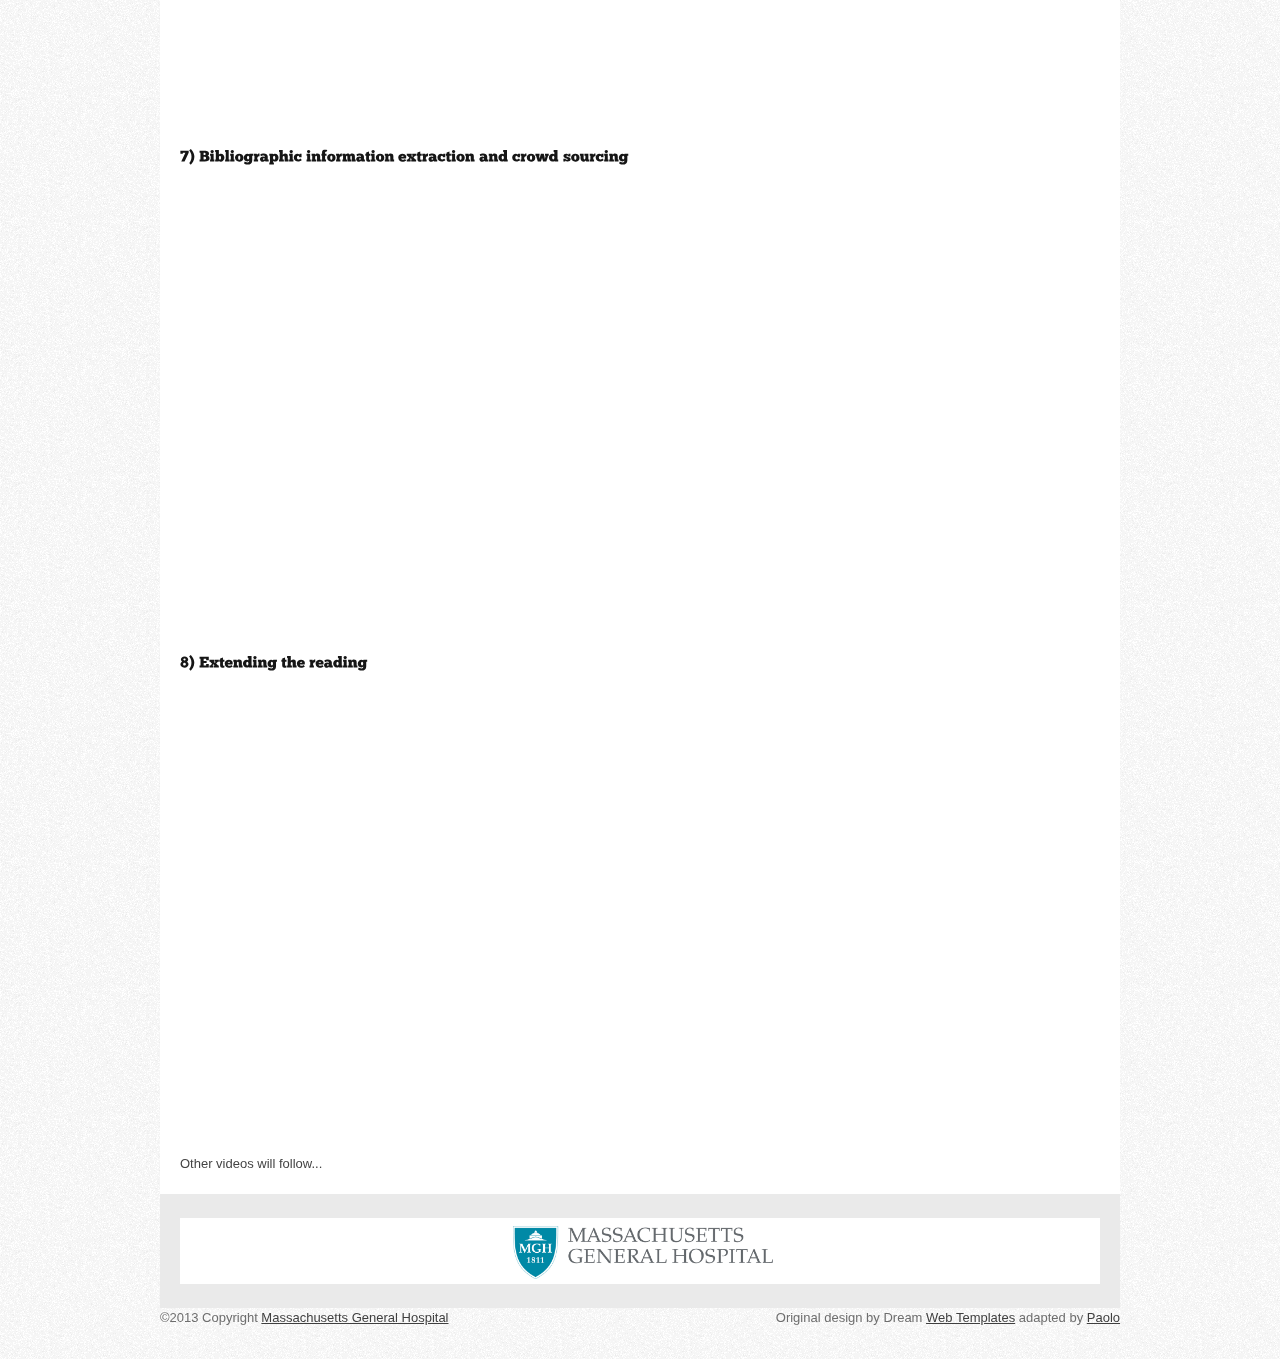
<file: v2.html>
<!DOCTYPE html PUBLIC "-//W3C//DTD XHTML 1.0 Transitional//EN" "http://www.w3.org/TR/xhtml1/DTD/xhtml1-transitional.dtd">
<html xmlns="http://www.w3.org/1999/xhtml">
<head>
<title>Domeo v.2 - The Annotation Toolkit - Overview</title>
<meta name="author" content="Paolo Ciccarese" />
<meta http-equiv="Content-Type" content="text/html; charset=utf-8" />
<link rel="SHORTCUT ICON" href="images/domeo.ico">
<link href="css/style.css" rel="stylesheet" type="text/css" />
<link rel="stylesheet" type="text/css" href="css/coin-slider.css" />
<script type="text/javascript" src="js/cufon-yui.js"></script>
<script type="text/javascript" src="js/cufon-chunkfive.js"></script>
<script type="text/javascript" src="js/jquery-1.4.2.min.js"></script>
<script type="text/javascript" src="js/script.js"></script>
<script type="text/javascript" src="js/coin-slider.min.js"></script>
<script type="text/javascript">

  var _gaq = _gaq || [];
  _gaq.push(['_setAccount', 'UA-27711736-1']);
  _gaq.push(['_trackPageview']);

  (function() {
    var ga = document.createElement('script'); ga.type = 'text/javascript'; ga.async = true;
    ga.src = ('https:' == document.location.protocol ? 'https://ssl' : 'http://www') + '.google-analytics.com/ga.js';
    var s = document.getElementsByTagName('script')[0]; s.parentNode.insertBefore(ga, s);
  })();

</script>
</head>
<body>
<div class="main">
  <div class="header">
    <div class="header_resize">
      <div class="logo">
      	<h1><a href="index.html">DOMEO<img src="images/new-logo.png" width="82" height="65" alt="Domeo Toolkit " /><small>Annotation ToolKIT</small></a></h1>
      </div>
      <div class="menu_nav">
        <ul>
          <li><a href="index.html"><span>Home</span></a></li>
          <li><a href="news.html"><span>News</span></a></li>
          <li><a href="overview.html"><span>Overview</span></a></li>
          <li class="active"><a href="v2.html"><span>V. 2</span><br/><img src="images/label_new_yellow.png" width="58" height="64" /></a></li>
          <li><a href="resources.html"><span>Resources</span></a></li>
          <li><a href="about.html"><span>About</span></a></li>
        </ul>
      </div>
      <div class="clr"></div>
      <div  style="border-bottom: 10px solid #CC3300">

    </div>
        <div class="clr"></div>
      </div>
      <div class="clr"></div>
    </div>
  </div>
  <div class="content">
    <div class="content_resize">
      <div class="mainbar">
        <div class="article">
          <h2>Domeo v.2 alpha <img src="images/label_new_yellow.png" width="49" height="44" alt="New" /></h2>

<div class="post_contents">
         
         <p>The most recent version of domeo is the v.2 Alpha. This is the result of the experience matured with v.1 and incorporates both our vision and the valuable feedback of our collaborators. Here are some short videos illustrating the  features of the new platform:
         </p>
         <h3><a id="video1"/><a href="http://vimeo.com/58558295">1) Welcome to Domeo v.2 Alpha release</a></h3>
         <iframe src="http://player.vimeo.com/video/58558295" width="600" height="460" frameborder="0" webkitAllowFullScreen mozallowfullscreen allowFullScreen></iframe> 
         <h3><a id="video2"/><a href="http://vimeo.com/58560308">2) Sign up and OpenID</a></h3>
         <iframe src="http://player.vimeo.com/video/58560308" width="600" height="460" frameborder="0" webkitAllowFullScreen mozallowfullscreen allowFullScreen></iframe> 
          <h3><a id="video3"/><a href="http://vimeo.com/58658306">3) Basic Annotation</a></h3>
          <iframe src="http://player.vimeo.com/video/58658306" width="600" height="460" frameborder="0" webkitAllowFullScreen mozallowfullscreen allowFullScreen></iframe> 
         <h3><a id="video4"/><a href="http://vimeo.com/58710352">4) Organizing Annotation</a></h3>
          <iframe src="http://player.vimeo.com/video/58710352" width="600" height="460" frameborder="0" webkitAllowFullScreen mozallowfullscreen allowFullScreen></iframe> 
          <h3><a id="video5"/><a href="">5) Semantic Tags</a></h3>
          <iframe src="http://player.vimeo.com/video/58734153" width="600" height="460" frameborder="0" webkitAllowFullScreen mozallowfullscreen allowFullScreen></iframe> 
          
          <h3><a id="video6"/><a href="http://vimeo.com/58717534">6) Antibody Annotation</a></h3>
<iframe src="http://player.vimeo.com/video/58717534" width="600" height="460" frameborder="0" webkitAllowFullScreen mozallowfullscreen allowFullScreen></iframe> 

 <h3><a id="video7"/><a href="http://vimeo.com/58717534">7) Bibliographic information extraction and crowd sourcing</a></h3>
           <iframe src="http://player.vimeo.com/video/60489611" width="600" height="460" frameborder="0" webkitAllowFullScreen mozallowfullscreen allowFullScreen></iframe>
           
            <h3><a id="video8"/><a href="http://vimeo.com/60604987">8) Extending the reading</a></h3>
           <iframe src="http://player.vimeo.com/video/60604987" width="600" height="460" frameborder="0" webkitAllowFullScreen mozallowfullscreen allowFullScreen></iframe>

         <p>Other videos will follow...</p>
          </div>

          <div class="post_contents"> </div>
          <div class="clr"></div>
        </div>
      </div>
      <div class="sidebar">
        <div class="clr"></div>
        <div class="gadget">
        	<h2 class="star"><span>All the videos</span></h2>
        	<h3><a href="#video1" style="text-decoration: none">1) Welcome to Alpha release</a></h3>
            <h3><a href="#video2" style="text-decoration: none">2) Sign up and OpenID</a></h3>
            <h3><a href="#video3" style="text-decoration: none">3) Basic Annotation</a></h3>
            <h3><a href="#video4" style="text-decoration: none">4) Organizing Annotation</a></h3>
            <h3><a href="#video5" style="text-decoration: none">5) Semantic Tags</a></h3>
            <h3><a href="#video6" style="text-decoration: none">6) Antibody Annotation</a></h3>
            <h3><a href="#video7" style="text-decoration: none">7) Bibliographic information</a></h3>
            <h3><a href="#video8" style="text-decoration: none">8) Extending the reading</a></h3>
        </div>
        <div class="gadget">
          
          <div class="clr"></div>
        You can browse <a href="https://vimeo.com/album/2242409" target="_blank">all the Domeo v.2 alpha HD videos on Vimeo</a>. </div>
      </div>
      <div class="clr"></div>
    </div>
  </div>
  <div class="fbg">
    <div class="fbg_resize">
      
      <div class="clr"></div>
                         <div align="center" style="background-color:#fff; padding-left: 5px; padding-top: 8px;padding-bottom: 5px;">
   			<img src="images/logos/MGHlogo.jpg" width="260"  alt="Mass General Logo" /></div>
      </div>
  </div>
  <div class="footer">
    <div class="footer">
    <div class="footer_resize">
      <p class="lf">&copy;2013 Copyright <a href="http://www.massgeneral.org/">Massachusetts General Hospital</a></p>
      <p class="rf">Original design  by Dream <a href="http://www.dreamtemplate.com/">Web Templates</a> adapted by <a href="http://paolociccarese.info" target="_blank">Paolo</a></p>
      <div style="clear:both;"></div>
    </div>
  </div>
  </div>
</div>
</body>
</html>
</file>
<file: css/style.css>
/* Design by http://www.dreamtemplate.com */
@charset "utf-8";
body {
	margin:0;
	padding:0;
	width:100%;
	color:#444;

	font:normal: 12px/1.5 sans-serif;
	font:normal 12px/1.5em "Liberation sans", Arial, Helvetica, sans-serif;
	font:normal 13px/1.5em Arial, Helvetica, sans-serif;
	//font-family: Arial,sans-serif;
	//font-family: Sans-Serif;
	font-family: "Lucida Sans", "Lucida Sans Unicode", "Lucida Grande", Verdana, Arial, Helvetica, sans-serif;
	background:#f7f7f7 url(../images/main_bg.gif) repeat left top;
}
html, .main {
	padding:0;
	margin:0;
}
.main {
	background:url(../images/hbg_bg.gif) repeat-x left top;
}
.clr {
	clear:both;
	padding:0;
	margin:0;
	width:100%;
	font-size:0;
	line-height:0;
}
h2 {
	margin:8px 0;
	padding:8px 0;
	font-size:25px;
	font-weight:bold;
	color:#ffae00;
}
p {
	margin:8px 0;
	padding:0 0 8px 0;
}
a {
	color:#161616;
	text-decoration:underline;
}
.header, .content, .menu_nav, .fbg, .footer, form, ol, ol li, ul, .content .mainbar, .content .sidebar {
	margin:0;
	padding:0;
}
.header {
}
.header_resize {
	margin:0 auto;
	padding:0;
	width:960px;
	background-color:#FFF;
}
.logo {
	padding:0;
	padding-top: 16px;
	padding-left: 30px;
	width:auto;
	float:left;
	height:130px;
}

.logo h1{
	margin:0;
	padding:0px 0 0;
	font-size:36px;
	font-weight:normal;
	line-height:1.2em;
	text-transform:uppercase;
}
.logo h1>a{
	padding-left: 4px;
}
h1 {
	margin:0;
	padding:34px 0 0;
	font-size:36px;
	font-weight:normal;
	line-height:1.2em;
	text-transform:uppercase;
}
h1 a, h1 a:hover {
	color:#ffae00;
	text-decoration:none;
}
h1 span {
}
h1 small {
	display:block;
	font-size:18px;
	line-height:1.2em;
	letter-spacing:normal;
	text-transform:uppercase;
	border-top: 3px solid #CC3300;
	padding-top: 6px;
	padding-left: 2px;
	padding-right: 4px;
	color:#3f3f3f;
}
.slider {
	padding:0 0 8px;
}
.rss {
	padding:18px 20px 0 0;
	float:right;
	width:auto;
}
.rss p {
	margin:0;
	padding:0;
	float:right;
	width:auto;
	color:#fff;
	font-size:13px;
	line-height:1.5em;
	font-weight:bold;
}
.rss a {
	color:#fff;
	text-decoration:none;
}
.rss a:hover {
	text-decoration:underline;
}
.rss img {
	margin:-3px 0 -3px 6px;
	border:none;
}
.menu_nav {
	margin:0 auto;
	padding:0;
	float:right;
	padding-right: 10px;
	height:108px;
}
.menu_nav ul {
	list-style:none;
	padding:0;
	height:108px;
	float:left;
}
.menu_nav ul li {
	margin:0;
	padding:0 2px 0 0;
	float:left;
}
.menu_nav ul li a {
	display:block;
	margin:0;
	padding:48px 16px 40px;
	font-size:16px;
	line-height:20px;
	font-weight:normal;
	color:#3f3f3f;
	text-decoration:none;
	text-transform:uppercase;
}
.menu_nav ul li.active a, .menu_nav ul li a:hover {
	text-decoration:none;
	background:#ffcc00;
}
.content {
	
}
.content_resize {
	margin:0 auto;
	padding:4px 0;
	width:960px;
	background-color:#FFF;
}

.content .widebar {
	margin:0;
	padding:0;
	float:left;
	width:940px;
}

.content .widebar .article {
	margin:0 0 0px;
	padding-left: 20px;
	border:0px;
	/*background:#ffae00;*/
}
.content .widebar .article a {
	color:#161616;
	text-decoration:underline;
}
.content .widebar .post_content {
	float:right;
	width:410px;
}
.content .widebar .post_content strong {
	color:#3f3f3f;
}


.content .mainbar {
	margin:0;
	padding:0;
	float:left;
	width:670px;
}
.content .mainbar h2 {
	margin-bottom:0;
	padding-bottom:0;
	font-size:30px;
	line-height:1.2em;
}
.content .mainbar div.img {
	padding:12px 0 0;
	float:left;
}
.content .mainbar img {
}
.content .mainbar img.fl {
	margin:0;
	border:none;
}
.content .mainbar .article {
	margin:0 0 0px;
	padding-left: 20px;
	border:0px;
	/*background:#ffae00;*/
}
.content .mainbar .article a {
	color:#161616;
	text-decoration:underline;
}
.content .mainbar .post_content {
	float:right;
	width:410px;
}
.content .mainbar .post_content strong {
	color:#3f3f3f;
}
.content .sidebar {
	padding:0;
	float:right;
	width:240px;
}
.content .sidebar .gadget {
	margin:0 0 12px;
	padding:0 0 4px;
}
.content .sidebar h2 {
	color:#3f3f3f;
}
ul.sb_menu, ul.ex_menu {
	margin:0;
	padding:0;
	list-style:none;
	list-style-position: inside;
	color:#444444;
}
ul.sb_menu li, ul.ex_menu li {
	margin:0;
}
ul.sb_menu li {
	padding:4px 0;
	width:220px;
}
ul.ex_menu li {
	padding:4px 0;
}
ul.sb_menu li a {
	color:#9a9a9a;
	text-decoration:none;
	margin-left:-16px;
	padding:4px 8px 4px 16px;
}
ul.ex_menu li a {
	font-weight:bold;
	color:#161616;
	text-decoration:none;
}
ul.sb_menu li a:hover, ul.ex_menu li a:hover {
	color:#ffae00;
	font-weight:bold;
	text-decoration:none;
}
p.spec {
	padding:0 0 16px;
}
p.infopost {
	margin-bottom:8px;
	padding:6px 0;
	color:#999;
}
p.infopost a {
	padding:0 2px;
	color:#999;
	text-decoration:underline;
}
p.infopost a.com {
	padding-left:4px;
	float:none;
	font-weight:normal;
	text-decoration:none;
	color:#3f3f3f;
}
p.infopost a.com:hover {
	text-decoration:underline;
}
p.infopost a.com span {
	padding-left:4px;
	font-weight:bold;
}
.content .mainbar .post_content a.rm {
	display:block;
	float:left;
	padding:0 0 0 10px;
	font-weight:bold;
	text-decoration:none;
	color:#3f3f3f;
	background:url(../images/readme.gif) no-repeat left center;
	border-bottom:1px solid #3f3f3f;
}
.content p.pages {
	margin:0;
	padding:0 0 24px;
	font-size:11px;
	color:#929292;
	text-align:left;
}
.content p.pages span, .content p.pages a {
	padding:8px 12px;
	text-decoration:none;
}
.content p.pages span, .content p.pages a:hover {
	color:#fff;
	background:#ffae00;
	border:1px solid #ffae00;
}
.content p.pages a {
	color:#929292;
	border:1px solid transparent;
}
.content p.pages small {
	font-size:12px;
	float:right;
}
.content .mainbar .comment {
	margin:0;
	padding:16px 0 0 0;
}
.content .mainbar .comment img.userpic {
	border:1px solid #dedede;
	margin:10px 16px 0 0;
	padding:0;
	float:left;
}
.subpage .mainbar .sb_menu li a {
	color:#fff;
}
.subpage .mainbar .sb_menu li a:hover {
	color:#fff;
	text-decoration:underline;
}
.fbg {
}
.fbg_resize {
	margin:0 auto;
	width:920px;
	padding:24px 20px;
	background:#eaeaea;
	color:#6e6e6e;
}
.fbg h2 {
	color:#929292;
	padding-bottom:12px;
}
.fbg img.gal {
	margin:0 8px 8px 0;
	padding:0;
	background-color:#fff;
	border:1px solid #dfdfdf;
}
.fbg .col {
	margin:0;
	float:left;
}
.fbg .c1 {
	padding:0 16px 0 0;
	width:270px;
}
.fbg .c2 {
	padding:0 36px 0 16px;
	width:290px;
}
.fbg .c3 {
	padding:0 0 0 16px;
	width:276px;
}
.fbg .fbg_ul {
	margin:0;
	padding:0;
	list-style:none;
}
.fbg .fbg_ul li {
	margin:0;
	padding:0;
	list-style:none;
}
.fbg .fbg_ul li a {
	display:block;
	margin:0;
	padding:2px 0 2px 12px;
	color:#6d6d6d;
	text-decoration:none;
	background:url(../images/li.gif) no-repeat left center;
}
.fbg .fbg_ul li a:hover {
	color:#ffae00;
	text-decoration:underline;
}
.fbg p.contact_info {
	line-height:1.8em;
}
.fbg p.contact_info a {
	color:#ffae00;
	text-decoration:underline;
}
.fbg p.contact_info span {
	display:block;
	float:left;
	width:74px;
	font-weight:bold;
	color:#3f3f3f;
}
ol {
	list-style:none;
}
ol li {
	display:block;
	clear:both;
}
ol li label {
	display:block;
	margin:0;
	padding:16px 0 0 0;
}
ol li input.text {
	width:480px;
	border:1px solid #c0c0c0;
	margin:0;
	padding:5px 2px;
	height:16px;
	background-color:#fff;
}
ol li textarea {
	width:480px;
	border:1px solid #c0c0c0;
	margin:0;
	padding:2px;
	background-color:#fff;
}
ol li .send {
	margin:16px 0 0 0;
}
.searchform {
	float:left;
	padding:0;
}
#formsearch {
	margin:0;
	padding:20px 0;
	width:auto;
	height:30px;
}
#formsearch span {
	display:block;
	margin:0;
	padding:0;
	float:left;
	background:url(../images/search_bg.gif) no-repeat left top;
}
#formsearch input.editbox_search {
	margin:0;
	padding:8px 6px;
	float:left;
	width:170px;
	font-size:12px;
	line-height:14px;
	color:#a8acb2;
	background:none;
	outline:none;
	border:none;
}
#formsearch input.button_search {
	margin:0;
	padding:0;
	border:none;
	float:left;
}
.footer {
}
.footer_resize {
	margin:0 auto;
	padding:2px 0 34px;
	width:960px;
	color:#6e6e6e;
	line-height:1.5em;
}
.footer_resize p {
	margin:0;
	padding:0;
	line-height:normal;
	white-space:nowrap;
	text-indent:inherit;
}
.footer_resize a {
	color:#3f3f3f;
	font-weight:normal;
	margin:0;
	padding:0;
	border:none;
	text-decoration:underline;
	background-color:transparent;
}
.footer_resize a:hover {
	color:#3f3f3f;
	background-color:transparent;
	text-decoration:none;
}
.footer_resize .lf {
	float:left;
}
.footer_resize .rf {
	float:right;
}
a {
	outline:none;
}
.caption {
	font-weight: bold;	
}
</file>
<file: css/coin-slider.css>
/*
	Coin Slider jQuery plugin CSS styles
	http://workshop.rs/projects/coin-slider
*/
.coin-slider {
	padding:0;
	overflow:hidden;
	zoom:1;
	position:relative;
	float:right;
	background-color:#C30;
}
.coin-slider a {
	text-decoration:none;
	outline:none;
	border:none;
}
/* buttons for switching */
.cs-buttons {
	margin:6px 0 0;
	padding:4px;
	font-size:0;
	float:left;
}
.cs-buttons a {
	margin:0 2px;
	width:20px;
	height:20px;
	float:left;
	color:#fff;
	text-indent:-10000px;
	background:url(../images/slide_p.png) no-repeat center center;
}
.cs-buttons a.cs-active {
	color:#fff;
	background-image:url(../images/slide_a.png);
}
/* text in slider */
.cs-title {
	padding:16px 60px 16px 24px;
	width:876px;
	color:#fff;
	font-size:15px;
	line-height:1.5em;
	background:url(../images/overlay.png) repeat left top;
}
/* buttons Next and Prew */
.cs-prev, .cs-next {
	background:url(../images/overlay.png) repeat left top;
	color:#fff;
	padding:0px 10px;
}
</file>
